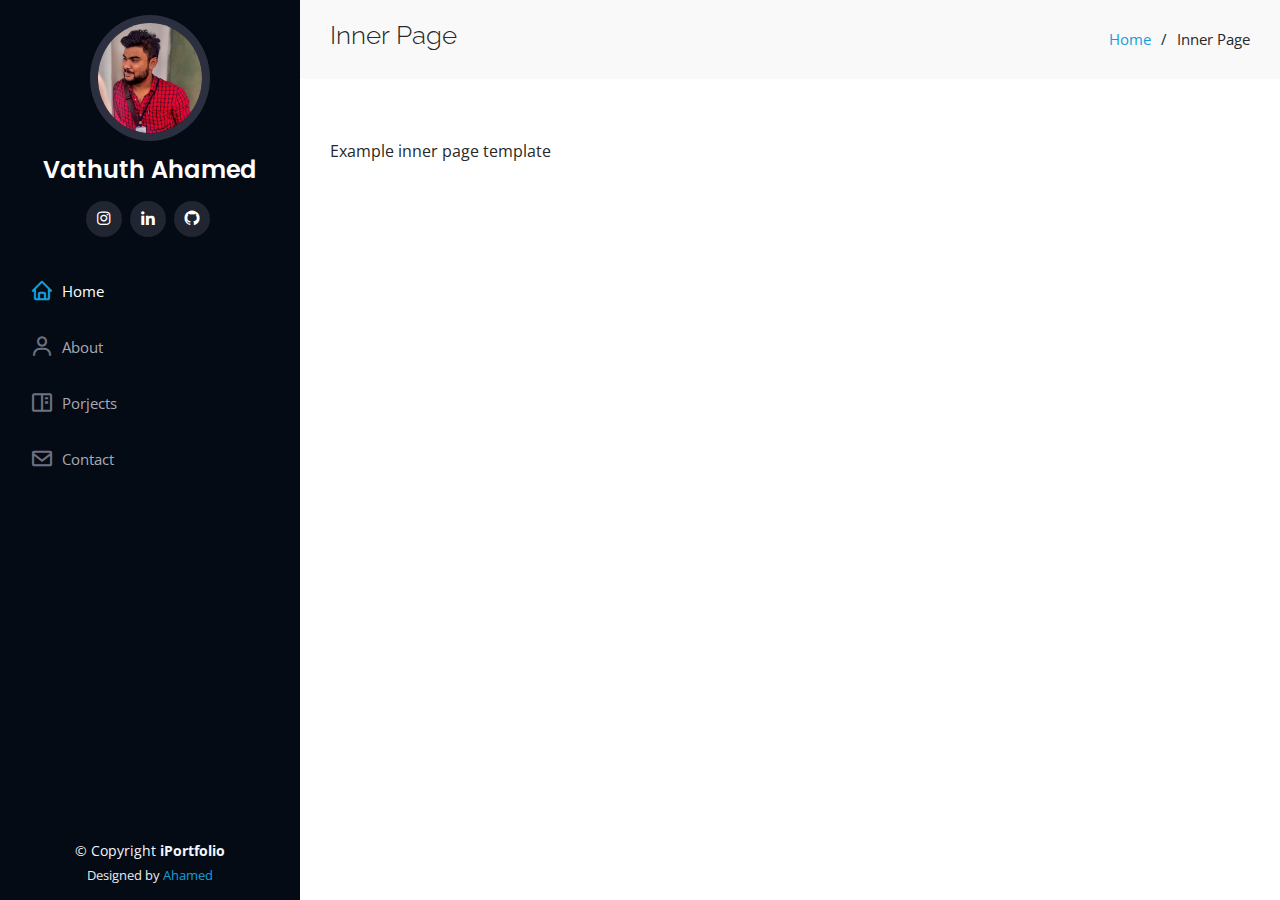
<file: inner-page.html>
<!DOCTYPE html>
<html lang="en">

<head>
  <meta charset="utf-8">
  <meta content="width=device-width, initial-scale=1.0" name="viewport">

  <title>Inner Page - iPortfolio Bootstrap Template</title>
  <meta content="" name="description">
  <meta content="" name="keywords">

  <!-- Favicons -->
  <link href="assets/img/favicon.png" rel="icon">
  <link href="assets/img/apple-touch-icon.png" rel="apple-touch-icon">

  <!-- Google Fonts -->
  <link href="https://fonts.googleapis.com/css?family=Open+Sans:300,300i,400,400i,600,600i,700,700i|Raleway:300,300i,400,400i,500,500i,600,600i,700,700i|Poppins:300,300i,400,400i,500,500i,600,600i,700,700i" rel="stylesheet">

  <!-- Vendor CSS Files -->
  <link href="assets/vendor/aos/aos.css" rel="stylesheet">
  <link href="assets/vendor/bootstrap/css/bootstrap.min.css" rel="stylesheet">
  <link href="assets/vendor/bootstrap-icons/bootstrap-icons.css" rel="stylesheet">
  <link href="assets/vendor/boxicons/css/boxicons.min.css" rel="stylesheet">
  <link href="assets/vendor/glightbox/css/glightbox.min.css" rel="stylesheet">
  <link href="assets/vendor/swiper/swiper-bundle.min.css" rel="stylesheet">

  <!-- Template Main CSS File -->
  <link href="assets/css/style.css" rel="stylesheet">

  <!-- =======================================================
  * Template Name: iPortfolio
  * Updated: May 30 2023 with Bootstrap v5.3.0
  * Template URL: https://bootstrapmade.com/iportfolio-bootstrap-portfolio-websites-template/
  * Author: BootstrapMade.com
  * License: https://bootstrapmade.com/license/
  ======================================================== -->
</head>

<body>

  <!-- ======= Mobile nav toggle button ======= -->
  <i class="bi bi-list mobile-nav-toggle d-xl-none"></i>

  <!-- ======= Header ======= -->
  <header id="header">
    <div class="d-flex flex-column">

      <div class="profile">
        <img src="assets/img/profile-img.jpg" alt="" class="img-fluid rounded-circle">
        <h1 class="text-light"><a href="index.html">Vathuth Ahamed</a></h1>
        <div class="social-links mt-3 text-center">
          <a href="https://instagram.com/log_ahamed?igshid=NzZlODBkYWE4Ng==" class="instagram"><i class="bx bxl-instagram"></i></a>
          <a href="#" class="linkedin"><i class="bx bxl-linkedin"></i></a>
          <a href="https://github.com/vathuth07" class="github"><i class="bx bxl-github"></i></a>
        </div>
      </div>

      <nav id="navbar" class="nav-menu navbar">
        <ul>
          <li><a href="#hero" class="nav-link scrollto active"><i class="bx bx-home"></i> <span>Home</span></a></li>
          <li><a href="#about" class="nav-link scrollto"><i class="bx bx-user"></i> <span>About</span></a></li>
          <li><a href="#portfolio" class="nav-link scrollto"><i class="bx bx-book-content"></i> <span>Porjects</span></a></li>
          <li><a href="#contact" class="nav-link scrollto"><i class="bx bx-envelope"></i> <span>Contact</span></a></li>
        </ul>
      </nav><!-- .nav-menu -->
    </div>
  </header><!-- End Header -->

  <main id="main">

    <!-- ======= Breadcrumbs ======= -->
    <section class="breadcrumbs">
      <div class="container">

        <div class="d-flex justify-content-between align-items-center">
          <h2>Inner Page</h2>
          <ol>
            <li><a href="index.html">Home</a></li>
            <li>Inner Page</li>
          </ol>
        </div>

      </div>
    </section><!-- End Breadcrumbs -->

    <section class="inner-page">
      <div class="container">
        <p>
          Example inner page template
        </p>
      </div>
    </section>

  </main><!-- End #main -->

  <!-- ======= Footer ======= -->
  <footer id="footer">
    <div class="container">
      <div class="copyright">
        &copy; Copyright <strong><span>iPortfolio</span></strong>
      </div>
      <div class="credits">
        <!-- All the links in the footer should remain intact. -->
        <!-- You can delete the links only if you purchased the pro version. -->
        <!-- Licensing information: https://bootstrapmade.com/license/ -->
        <!-- Purchase the pro version with working PHP/AJAX contact form: https://bootstrapmade.com/iportfolio-bootstrap-portfolio-websites-template/ -->
        Designed by <a href="https://bootstrapmade.com/">Ahamed</a>
      </div>
    </div>
  </footer><!-- End  Footer -->

  <a href="#" class="back-to-top d-flex align-items-center justify-content-center"><i class="bi bi-arrow-up-short"></i></a>

  <!-- Vendor JS Files -->
  <script src="assets/vendor/purecounter/purecounter_vanilla.js"></script>
  <script src="assets/vendor/aos/aos.js"></script>
  <script src="assets/vendor/bootstrap/js/bootstrap.bundle.min.js"></script>
  <script src="assets/vendor/glightbox/js/glightbox.min.js"></script>
  <script src="assets/vendor/isotope-layout/isotope.pkgd.min.js"></script>
  <script src="assets/vendor/swiper/swiper-bundle.min.js"></script>
  <script src="assets/vendor/typed.js/typed.umd.js"></script>
  <script src="assets/vendor/waypoints/noframework.waypoints.js"></script>
  <script src="assets/vendor/php-email-form/validate.js"></script>

  <!-- Template Main JS File -->
  <script src="assets/js/main.js"></script>

</body>

</html>
</file>
<file: assets/css/style.css>
/**
* Template Name: iPortfolio
* Updated: May 30 2023 with Bootstrap v5.3.0
* Template URL: https://bootstrapmade.com/iportfolio-bootstrap-portfolio-websites-template/
* Author: BootstrapMade.com
* License: https://bootstrapmade.com/license/
*/

/*--------------------------------------------------------------
# General
--------------------------------------------------------------*/
body {
  font-family: "Open Sans", sans-serif;
  color: #272829;
}

a {
  color: #149ddd;
  text-decoration: none;
}

a:hover {
  color: #37b3ed;
  text-decoration: none;
}

h1,
h2,
h3,
h4,
h5,
h6 {
  font-family: "Raleway", sans-serif;
}

/*--------------------------------------------------------------
# Back to top button
--------------------------------------------------------------*/
.back-to-top {
  position: fixed;
  visibility: hidden;
  opacity: 0;
  right: 15px;
  bottom: 15px;
  z-index: 996;
  background: #149ddd;
  width: 40px;
  height: 40px;
  border-radius: 50px;
  transition: all 0.4s;
}

.back-to-top i {
  font-size: 28px;
  color: #fff;
  line-height: 0;
}

.back-to-top:hover {
  background: #2eafec;
  color: #fff;
}

.back-to-top.active {
  visibility: visible;
  opacity: 1;
}

/*--------------------------------------------------------------
# Header
--------------------------------------------------------------*/
#header {
  position: fixed;
  top: 0;
  left: 0;
  bottom: 0;
  width: 300px;
  transition: all ease-in-out 0.5s;
  z-index: 9997;
  transition: all 0.5s;
  padding: 0 15px;
  background: #040b14;
  overflow-y: auto;
}

#header .profile img {
  margin: 15px auto;
  display: block;
  width: 120px;
  border: 8px solid #2c2f3f;
}

#header .profile h1 {
  font-size: 24px;
  margin: 0;
  padding: 0;
  font-weight: 600;
  -moz-text-align-last: center;
  text-align-last: center;
  font-family: "Poppins", sans-serif;
}

#header .profile h1 a,
#header .profile h1 a:hover {
  color: #fff;
  text-decoration: none;
}

#header .profile .social-links a {
  font-size: 18px;
  display: inline-block;
  background: #212431;
  color: #fff;
  line-height: 1;
  padding: 8px 0;
  margin-right: 4px;
  border-radius: 50%;
  text-align: center;
  width: 36px;
  height: 36px;
  transition: 0.3s;
}

#header .profile .social-links a:hover {
  background: #149ddd;
  color: #fff;
  text-decoration: none;
}

#main {
  margin-left: 300px;
}

.container,
.container-fluid {
  padding-left: 30px;
  padding-right: 30px;
}

@media (max-width: 1199px) {
  #header {
    left: -300px;
  }

  #main {
    margin-left: 0;
  }

  .container,
  .container-fluid {
    padding-left: 12px;
    padding-right: 12px;
  }
}

/*--------------------------------------------------------------
# Navigation Menu
--------------------------------------------------------------*/
/* Desktop Navigation */
.nav-menu {
  padding: 30px 0 0 0;
}

.nav-menu * {
  margin: 0;
  padding: 0;
  list-style: none;
}

.nav-menu>ul>li {
  position: relative;
  white-space: nowrap;
}

.nav-menu a,
.nav-menu a:focus {
  display: flex;
  align-items: center;
  color: #a8a9b4;
  padding: 12px 15px;
  margin-bottom: 8px;
  transition: 0.3s;
  font-size: 15px;
}

.nav-menu a i,
.nav-menu a:focus i {
  font-size: 24px;
  padding-right: 8px;
  color: #6f7180;
}

.nav-menu a:hover,
.nav-menu .active,
.nav-menu .active:focus,
.nav-menu li:hover>a {
  text-decoration: none;
  color: #fff;
}

.nav-menu a:hover i,
.nav-menu .active i,
.nav-menu .active:focus i,
.nav-menu li:hover>a i {
  color: #149ddd;
}

/* Mobile Navigation */
.mobile-nav-toggle {
  position: fixed;
  right: 15px;
  top: 15px;
  z-index: 9998;
  border: 0;
  font-size: 24px;
  transition: all 0.4s;
  outline: none !important;
  background-color: #149ddd;
  color: #fff;
  width: 40px;
  height: 40px;
  display: inline-flex;
  align-items: center;
  justify-content: center;
  line-height: 0;
  border-radius: 50px;
  cursor: pointer;
}

.mobile-nav-active {
  overflow: hidden;
}

.mobile-nav-active #header {
  left: 0;
}

/*--------------------------------------------------------------
# Hero Section
--------------------------------------------------------------*/
#hero {
  width: 100%;
  height: 100vh;
  background: url("../img/hero-bg.jpg") top center;
  background-size: cover;
}

#hero:before {
  content: "";
  background: rgba(5, 13, 24, 0.3);
  position: absolute;
  bottom: 0;
  top: 0;
  left: 0;
  right: 0;
  z-index: 1;
}

#hero .hero-container {
  position: relative;
  z-index: 2;
  min-width: 300px;
}

#hero h1 {
  margin: 0 0 10px 0;
  font-size: 64px;
  font-weight: 700;
  line-height: 56px;
  color: #fff;
}

#hero p {
  color: #fff;
  margin-bottom: 50px;
  font-size: 26px;
  font-family: "Poppins", sans-serif;
}

#hero p span {
  color: #fff;
  padding-bottom: 4px;
  letter-spacing: 1px;
  border-bottom: 3px solid #149ddd;
}

@media (min-width: 1024px) {
  #hero {
    background-attachment: fixed;
  }
}

@media (max-width: 768px) {
  #hero h1 {
    font-size: 28px;
    line-height: 36px;
  }

  #hero h2 {
    font-size: 18px;
    line-height: 24px;
    margin-bottom: 30px;
  }
}

/*--------------------------------------------------------------
# Sections General
--------------------------------------------------------------*/
section {
  padding: 60px 0;
  overflow: hidden;
}

.section-bg {
  background: #f5f8fd;
}

.section-title {
  padding-bottom: 30px;
}

.section-title h2 {
  font-size: 32px;
  font-weight: bold;
  margin-bottom: 20px;
  padding-bottom: 20px;
  position: relative;
  color: #173b6c;
}

.section-title h2::after {
  content: "";
  position: absolute;
  display: block;
  width: 50px;
  height: 3px;
  background: #149ddd;
  bottom: 0;
  left: 0;
}

.section-title p {
  margin-bottom: 0;
}

/*--------------------------------------------------------------
# About
--------------------------------------------------------------*/
.about .content h3 {
  font-weight: 700;
  font-size: 26px;
  color: #173b6c;
}

.about .content ul {
  list-style: none;
  padding: 0;
}

.about .content ul li {
  margin-bottom: 20px;
  display: flex;
  align-items: center;
}

.about .content ul strong {
  margin-right: 10px;
}

.about .content ul i {
  font-size: 16px;
  margin-right: 5px;
  color: #149ddd;
  line-height: 0;
}

.about .content p:last-child {
  margin-bottom: 0;
}

/*--------------------------------------------------------------
# Facts
--------------------------------------------------------------*/
.facts {
  padding-bottom: 30px;
}

.facts .count-box {
  padding: 30px;
  width: 100%;
}

.facts .count-box i {
  display: block;
  font-size: 44px;
  color: #149ddd;
  float: left;
  line-height: 0;
}

.facts .count-box span {
  font-size: 48px;
  line-height: 40px;
  display: block;
  font-weight: 700;
  color: #050d18;
  margin-left: 60px;
}

.facts .count-box p {
  padding: 15px 0 0 0;
  margin: 0 0 0 60px;
  font-family: "Raleway", sans-serif;
  font-size: 14px;
  color: #122f57;
}

.facts .count-box a {
  font-weight: 600;
  display: block;
  margin-top: 20px;
  color: #122f57;
  font-size: 15px;
  font-family: "Poppins", sans-serif;
  transition: ease-in-out 0.3s;
}

.facts .count-box a:hover {
  color: #1f5297;
}

/*--------------------------------------------------------------
# Akills
--------------------------------------------------------------*/
.skills .progress {
  height: 60px;
  display: block;
  background: none;
  border-radius: 0;
}

.skills .progress .skill {
  padding: 0;
  margin: 0 0 6px 0;
  text-transform: uppercase;
  display: block;
  font-weight: 600;
  font-family: "Poppins", sans-serif;
  color: #050d18;
}

.skills .progress .skill .val {
  float: right;
  font-style: normal;
}

.skills .progress-bar-wrap {
  background: #dce8f8;
  height: 10px;
}

.skills .progress-bar {
  width: 1px;
  height: 10px;
  transition: 0.9s;
  background-color: #149ddd;
}

/*--------------------------------------------------------------
# download button
--------------------------------------------------------------*/
/* styles.css */

/* Reset default styles for the <a> tag */
/* styles.css */
/* styles.css */

.button,
a.button,
button,
input[type="submit"] {
	display: inline-block;
	font-family: "poppins-bold", sans-serif;
	font-size: 1.4rem;
	text-transform: uppercase;
	letter-spacing: .3rem;
	height: 5.4rem;
	line-height: 5.4rem;
	padding: 0 3rem;
	margin: 0 ;
	background: #d8d8d8;
	color: #149ddd;
	text-decoration: none;
	cursor: pointer;
	text-align: center;
	white-space: nowrap;
	border: none;
	-moz-transition: all 0.3s ease-in-out;
	-o-transition: all 0.3s ease-in-out;
	-webkit-transition: all 0.3s ease-in-out;
	-ms-transition: all 0.3s ease-in-out;
	transition: all 0.3s ease-in-out;
}
.button:hover,
a.button:hover,
button:hover,
input[type="submit"]:hover,
.button:focus,
button:focus,
input[type="submit"]:focus{
	background: #149ddd;
	color: #fafdfe;
	outline: 0;
}
.button.button-primary,
a.button.button-primary,
button.button-primary,
input[type="submit"].button-primary {
	background: #149ddd;
	color: #fafdfe;
}
.button.button-primary:hover,
a.button.button-primary:hover,
button.button-primary:hover,
input[type="submit"].button-primary:hover,
.button.button-primary:focus,
button.button-primary:focus,
input[type="submit"].button-primary:focus{
	background: #37b3ed;
}
button.full-width, .button.full-width {
	width: 100%;
	margin-right: 0;
}
button.medium, .button.medium {
	height: 5.7rem !important;
	line-height: 5.7rem !important;
	padding: 0 1.8rem !important;
}
button.large, .button.large {
	height: 6rem !important;
	line-height: 6rem !important;
	padding: 0rem 3rem !important;
}
button.stroke, .button.stroke {
	background: transparent !important;
	border: 3px solid #37b3ed;
	line-height: 4.8rem;
}
button.stroke.medium, .button.stroke.medium {
	line-height: 5.1rem !important;
}
button.stroke.large, .button.stroke.large {
	line-height: 5.4rem !important;
}
button::-moz-focus-inner, input::-moz-focus-inner {
	border: 0;
	padding: 0;
}


/*--------------------------------------------------------------
# Portfolio
--------------------------------------------------------------*/
.portfolio .portfolio-item {
  margin-bottom: 30px;
}

.portfolio #portfolio-flters {
  padding: 0;
  margin: 0 auto 35px auto;
  list-style: none;
  text-align: center;
  background: #fff;
  border-radius: 50px;
  padding: 2px 15px;
}

.portfolio #portfolio-flters li {
  cursor: pointer;
  display: inline-block;
  padding: 10px 15px 8px 15px;
  font-size: 14px;
  font-weight: 600;
  line-height: 1;
  text-transform: uppercase;
  color: #272829;
  margin-bottom: 5px;
  transition: all 0.3s ease-in-out;
}

.portfolio #portfolio-flters li:hover,
.portfolio #portfolio-flters li.filter-active {
  color: #149ddd;
}

.portfolio #portfolio-flters li:last-child {
  margin-right: 0;
}

.portfolio .portfolio-wrap {
  transition: 0.3s;
  position: relative;
  overflow: hidden;
  z-index: 1;
}

.portfolio .portfolio-wrap::before {
  content: "";
  background: rgba(255, 255, 255, 0.5);
  position: absolute;
  left: 0;
  right: 0;
  top: 0;
  bottom: 0;
  transition: all ease-in-out 0.3s;
  z-index: 2;
  opacity: 0;
}

.portfolio .portfolio-wrap .portfolio-links {
  opacity: 1;
  left: 0;
  right: 0;
  bottom: -60px;
  z-index: 3;
  position: absolute;
  transition: all ease-in-out 0.3s;
  display: flex;
  justify-content: center;
}

.portfolio .portfolio-wrap .portfolio-links a {
  color: #fff;
  font-size: 28px;
  text-align: center;
  background: rgba(20, 157, 221, 0.75);
  transition: 0.3s;
  width: 50%;
}

.portfolio .portfolio-wrap .portfolio-links a:hover {
  background: rgba(20, 157, 221, 0.95);
}

.portfolio .portfolio-wrap .portfolio-links a+a {
  border-left: 1px solid #37b3ed;
}

.portfolio .portfolio-wrap:hover::before {
  top: 0;
  left: 0;
  right: 0;
  bottom: 0;
  opacity: 1;
}

.portfolio .portfolio-wrap:hover .portfolio-links {
  opacity: 1;
  bottom: 0;
}


/*--------------------------------------------------------------
# Portfolio Details
--------------------------------------------------------------*/
.portfolio-details {
  padding-top: 40px;
}

.portfolio-details .portfolio-details-slider img {
  width: 100%;
}

.portfolio-details .portfolio-details-slider .swiper-pagination {
  margin-top: 20px;
  position: relative;
}

.portfolio-details .portfolio-details-slider .swiper-pagination .swiper-pagination-bullet {
  width: 12px;
  height: 12px;
  background-color: #fff;
  opacity: 1;
  border: 1px solid #149ddd;
}

.portfolio-details .portfolio-details-slider .swiper-pagination .swiper-pagination-bullet-active {
  background-color: #149ddd;
}

.portfolio-details .portfolio-info {
  padding: 30px;
  box-shadow: 0px 0 30px rgba(5, 13, 24, 0.08);
}

.portfolio-details .portfolio-info h3 {
  font-size: 22px;
  font-weight: 700;
  margin-bottom: 20px;
  padding-bottom: 20px;
  border-bottom: 1px solid #eee;
}

.portfolio-details .portfolio-info ul {
  list-style: none;
  padding: 0;
  font-size: 15px;
}

.portfolio-details .portfolio-info ul li+li {
  margin-top: 10px;
}

.portfolio-details .portfolio-description {
  padding-top: 30px;
}

.portfolio-details .portfolio-description h2 {
  font-size: 26px;
  font-weight: 700;
  margin-bottom: 20px;
}

.portfolio-details .portfolio-description p {
  padding: 0;
}

/*--------------------------------------------------------------
# Contact
--------------------------------------------------------------*/
.contact {
  padding-bottom: 130px;
}

.contact .info {
  padding: 30px;
  background: #fff;
  width: 100%;
  box-shadow: 0 0 24px 0 rgba(0, 0, 0, 0.12);
}

.contact .info i {
  font-size: 20px;
  color: #149ddd;
  float: left;
  width: 44px;
  height: 44px;
  background: #dff3fc;
  display: flex;
  justify-content: center;
  align-items: center;
  border-radius: 50px;
  transition: all 0.3s ease-in-out;
}

.contact .info h4 {
  padding: 0 0 0 60px;
  font-size: 22px;
  font-weight: 600;
  margin-bottom: 5px;
  color: #050d18;
}

.contact .info p {
  padding: 0 0 10px 60px;
  margin-bottom: 20px;
  font-size: 14px;
  color: #173b6c;
}

.contact .info .email p {
  padding-top: 5px;
}

.contact .info .social-links {
  padding-left: 60px;
}

.contact .info .social-links a {
  font-size: 18px;
  display: inline-block;
  background: #333;
  color: #fff;
  line-height: 1;
  padding: 8px 0;
  border-radius: 50%;
  text-align: center;
  width: 36px;
  height: 36px;
  transition: 0.3s;
  margin-right: 10px;
}

.contact .info .social-links a:hover {
  background: #149ddd;
  color: #fff;
}

.contact .info .email:hover i,
.contact .info .address:hover i,
.contact .info .phone:hover i {
  background: #149ddd;
  color: #fff;
}

.contact .php-email-form {
  width: 100%;
  padding: 30px;
  background: #fff;
  box-shadow: 0 0 24px 0 rgba(0, 0, 0, 0.12);
}

.contact .php-email-form .form-group {
  padding-bottom: 8px;
}

.contact .php-email-form .validate {
  display: none;
  color: red;
  margin: 0 0 15px 0;
  font-weight: 400;
  font-size: 13px;
}

.contact .php-email-form .error-message {
  display: none;
  color: #fff;
  background: #ed3c0d;
  text-align: left;
  padding: 15px;
  font-weight: 600;
}

.contact .php-email-form .error-message br+br {
  margin-top: 25px;
}

.contact .php-email-form .sent-message {
  display: none;
  color: #fff;
  background: #18d26e;
  text-align: center;
  padding: 15px;
  font-weight: 600;
}

.contact .php-email-form .loading {
  display: none;
  background: #fff;
  text-align: center;
  padding: 15px;
}

.contact .php-email-form .loading:before {
  content: "";
  display: inline-block;
  border-radius: 50%;
  width: 24px;
  height: 24px;
  margin: 0 10px -6px 0;
  border: 3px solid #18d26e;
  border-top-color: #eee;
  animation: animate-loading 1s linear infinite;
}

.contact .php-email-form .form-group {
  margin-bottom: 15px;
}

.contact .php-email-form label {
  padding-bottom: 8px;
}

.contact .php-email-form input,
.contact .php-email-form textarea {
  border-radius: 0;
  box-shadow: none;
  font-size: 14px;
}

.contact .php-email-form input {
  height: 44px;
}

.contact .php-email-form textarea {
  padding: 10px 15px;
}

.contact .php-email-form button[type=submit] {
  background: #149ddd;
  border: 0;
  padding: 10px 24px;
  color: #fff;
  transition: 0.4s;
  border-radius: 4px;
}

.contact .php-email-form button[type=submit]:hover {
  background: #37b3ed;
}

@keyframes animate-loading {
  0% {
    transform: rotate(0deg);
  }

  100% {
    transform: rotate(360deg);
  }
}

/*--------------------------------------------------------------
# Breadcrumbs
--------------------------------------------------------------*/
.breadcrumbs {
  padding: 20px 0;
  background: #f9f9f9;
}

.breadcrumbs h2 {
  font-size: 26px;
  font-weight: 300;
}

.breadcrumbs ol {
  display: flex;
  flex-wrap: wrap;
  list-style: none;
  padding: 0;
  margin: 0;
  font-size: 15px;
}

.breadcrumbs ol li+li {
  padding-left: 10px;
}

.breadcrumbs ol li+li::before {
  display: inline-block;
  padding-right: 10px;
  color: #0e2442;
  content: "/";
}

@media (max-width: 768px) {
  .breadcrumbs .d-flex {
    display: block !important;
  }

  .breadcrumbs ol {
    display: block;
  }

  .breadcrumbs ol li {
    display: inline-block;
  }
}

/*--------------------------------------------------------------
# Footer
--------------------------------------------------------------*/
#footer {
  padding: 15px;
  color: #f4f6fd;
  font-size: 14px;
  position: fixed;
  left: 0;
  bottom: 0;
  width: 300px;
  z-index: 9999;
  background: #040b14;
}

#footer .copyright {
  text-align: center;
}

#footer .credits {
  padding-top: 5px;
  text-align: center;
  font-size: 13px;
  color: #eaebf0;
}

@media (max-width: 1199px) {
  #footer {
    position: static;
    width: auto;
    padding-right: 20px 15px;
  }
}
</file>
